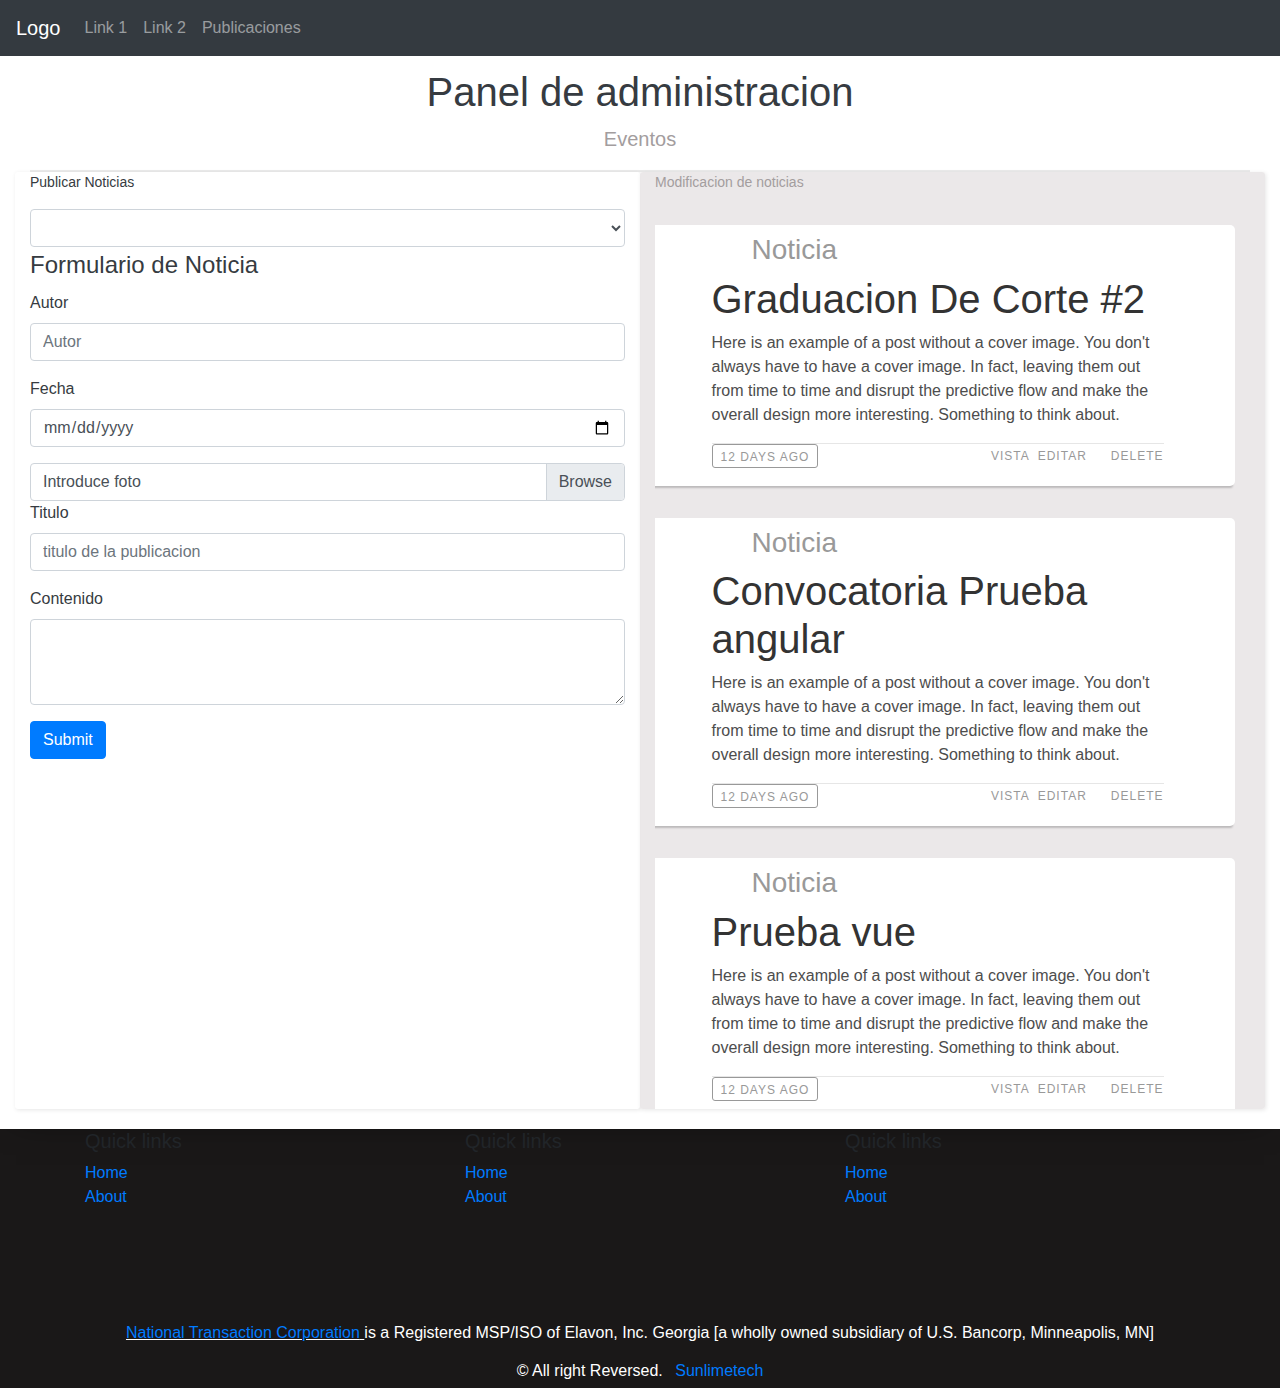
<file: ProyectoCDS-PUB-EV-master/panel/index.html>
<!DOCTYPE html>
<html>
<head>
    <meta charset="utf-8" />
    <meta http-equiv="X-UA-Compatible" content="IE=edge">
    <title>Page Title</title>
    <meta name="viewport" content="width=device-width, initial-scale=1">
    <!-- <link rel="stylesheet" href="https://maxcdn.bootstrapcdn.com/bootstrap/4.3.1/css/bootstrap.min.css"> -->
    <link rel="stylesheet" href="style/bootstrap.min.css">
    <!-- <link rel="stylesheet" href="https://use.fontawesome.com/releases/v5.7.2/css/all.css" integrity="sha384-fnmOCqbTlWIlj8LyTjo7mOUStjsKC4pOpQbqyi7RrhN7udi9RwhKkMHpvLbHG9Sr" crossorigin="anonymous"> -->
    <link rel="stylesheet" href="https://use.fontawesome.com/releases/v5.7.2/css/all.css" integrity="sha384-fnmOCqbTlWIlj8LyTjo7mOUStjsKC4pOpQbqyi7RrhN7udi9RwhKkMHpvLbHG9Sr" crossorigin="anonymous">
    <link rel="stylesheet" type="text/css" media="screen" href="style/css/main.css" />
    <style>
        body {
            padding-top: 3em;
        }
        #global {
            width: 100%;
            height: 100vh; 
            /* border: 1px solid #ddd;
            background: #f1f1f1; */
            overflow-y: scroll;
        }
        #mensajes {
            width: 100%;
            height: auto;
        }
    </style>
</head>
<body>
    <nav class="navbar fixed-top navbar-expand-sm navbar-dark bg-dark">
        <button class="navbar-toggler" type="button" data-toggle="collapse" data-target="#nav-content" aria-controls="nav-content" aria-expanded="false" aria-label="Toggle navigation">
        <span class="navbar-toggler-icon"></span>
        </button>
        
        <!-- Brand -->
        <a class="navbar-brand" href="#">Logo</a>
        
        <!-- Links -->
        <div class="collapse navbar-collapse" id="nav-content">   
        <ul class="navbar-nav">
        <li class="nav-item">
        <a class="nav-link" href="#">Link 1</a>
        </li>
        <li class="nav-item">
        <a class="nav-link" href="#">Link 2</a>
        </li>
        <li class="nav-item">
        <a class="nav-link" href="#" active>Publicaciones</a>
        </li>
        </ul>
    </nav>
    <main id="app" class="container-fuid">
  
        <div class="calendar light">
            <div class="calendar_header">
              <h1 class = "header_title">Panel de administracion </h1>
              
              <p class="header_copy">Eventos</p>
            </div>
            <!-- fila -->
            <div class="row">
                <!-- seccion de formularios  -->
                    <div class="calendar_plan col-md-6 col-sm-12 card-view">
                        <!-- <div class="row"  >
                            <div class="cl_plan col-sm-6 ">
                                <div class="cl_title">Agregar</div>
                                <div class="cl_copy">Publicacion</div>
                                <div class="cl_add">
                                        <i class="fas fa-plus"></i>
                                </div>
                            
                            </div>
                            <div class="cl_plan cl_plan_right col-sm-6">
                                <div class="cl_title">Agregar</div>
                                <div class="cl_copy">Eventos</div>
                                <div class="cl_add">
                    
                                    <i class="fas fa-plus"></i>
                                </div>
                             
                            </div>
                        </div> -->
                        <p class="ce_title">Publicar Noticias </p>

                        <select name="" id="" class="form-control"
                        v-model="publicacion">
                            <option :value="1">evento</option>
                            <option :value="2">noticia</option>
                        </select> 
                        <!-- Formulario de eventos -->
                        <template v-if="publicacion == 1">
                                <form action="">
                                        <legend>Formulario de Evento</legend>
                                        <div class="form-group">
                                            <label>Fecha a realizar el evento:</label>
                                            <input type="date" class="form-control" 
                                                    id="" placeholder="fecha">
                                        </div>
                                        <div class="form-group">
                                            <label>Lugar del evento:</label>
                                            <input type="" class="form-control" id="" placeholder="titulo del evento  ">                            
                                        </div>
                                        <div class="form-group">
                                            <label>Titulo</label>
                                            <input type="text" class="form-control" 
                                                    v-model="newEvento.titulo" id="" placeholder="titulo del evento  ">                            
                                        </div>
                                        <div class="custom-file">
                                            <input type="file" class="custom-file-input" id="">
                                            <label class="custom-file-label" for="">Foto de evento:</label>
                                        </div>
                                        <div class="form-group">
                                            <label for="">Contenido:</label>
                                            <textarea class="form-control" id="" rows="3"></textarea>
                                        </div>
                                        <button @click="addEvento" v-model="">Agregar</button>
                                    </form>
                        </template>
                         <!-- Formulario de noticia -->
                       <template  v-else>
                            <form >
                                    <legend>Formulario de Noticia</legend>
                                    <div class="form-group">
                                        <label>Autor</label>
                                        <input type="text" class="form-control" id="" placeholder="Autor ">
                                       
                                    </div>
                                    <div class="form-group">
                                        <label>Fecha</label>
                                        <input type="date" class="form-control" id="" placeholder="fecha">
                                    </div>
                                    <div class="custom-file">
                                            <input type="file" class="custom-file-input" id="">
                                            <label class="custom-file-label" for=""> Introduce foto</label>
                                    </div>
                                    <div class="form-group">
                                            <label>Titulo</label>
                                            <input type="text" class="form-control" id="" placeholder="titulo de la publicacion ">
                                           
                                    </div>
                                    <div class="form-group">
                                        <label for="">Contenido</label>
                                        <textarea class="form-control" id="" rows="3"></textarea>
                                    </div>
                                 
                              
                                    <button type="submit" class="btn btn-primary">Submit</button>
                                </form>
                       </template>
                   
                       
                    </div>
                    <!-- tablas de datos -->
                    <div class="calendar_events  col-md-6 card-view col-sm-12">
                        <!-- tablas de Eventos -->
                        <template v-if="publicacion == 1">
                            <p class="ce_title">Modificacion de eventos </p>
                    
                            <div id="global">
                                <div id="mensajes" class="row">
                    
                                    <div class="blog-container col-md-12 " v-for="evento in eventos">
                    
                                        <div class="blog-header">
                                            <div class="blog-author--no-cover">
                                                <h3>Evento</h3>
                                            </div>
                                        </div>
                    
                                        <div class="blog-body">
                                            <div class="blog-title">
                                                <h1>
                                                    <a href="#" v-text="evento.titulo"> </a>
                                                </h1>
                                            </div>
                                            <div class="blog-summary">
                                                <p>Here is an example of a post without a cover image. You don't always have to have a cover image.
                                                    In fact, leaving them out from time to time and disrupt the predictive flow and make the
                                                    overall design more interesting. Something to think about.</p>
                                            </div>
                    
                                        </div>
                    
                                        <div class="blog-footer">
                                            <ul>
                                                <li class="published-date">12 days ago</li>
                                                <li class="shares">
                                                    <a href="#">
                                                        <i class="far fa-eye"></i>
                                                        <span class="numero">vista</span>
                                                    </a>
                                                </li>
                                                <li class="comments">
                                                    <a href="#">
                                                        <i class="fas fa-edit"></i>
                                                        <span class="numero">Editar</span>
                                                    </a>
                                                </li>
                                                <li class="shares">
                                                    <a href="#">
                                                        <i class="far fa-trash-alt"></i>
                                                        <span class="numero">Delete</span>
                                                    </a>
                                                </li>
                                            </ul>
                                        </div>
                    
                                    </div>
                    
                                    <!-- targeta -->
                    
                                </div>
                            </div>
                        </template>
                       <!-- tablas de Noticias -->
                        <template v-else>
                            <p class="ce_title">Modificacion de noticias </p>
                    
                            <div id="global">
                                <div id="mensajes" class="row">
                    
                                    <div class="blog-container col-md-12 " v-for="evento in eventos">
                    
                                        <div class="blog-header">
                                            <div class="blog-author--no-cover">
                                                <h3>Noticia</h3>
                                            </div>
                                        </div>
                    
                                        <div class="blog-body">
                                            <div class="blog-title">
                                                <h1>
                                                    <a href="#" v-text="evento.titulo"> </a>
                                                </h1>
                                            </div>
                                            <div class="blog-summary">
                                                <p>Here is an example of a post without a cover image. You don't always have to have a cover image.
                                                    In fact, leaving them out from time to time and disrupt the predictive flow and make the
                                                    overall design more interesting. Something to think about.</p>
                                            </div>
                    
                                        </div>
                    
                                        <div class="blog-footer">
                                            <ul>
                                                <li class="published-date">12 days ago</li>
                                                <li class="shares">
                                                    <a href="#">
                                                        <i class="far fa-eye"></i>
                                                        <span class="numero">vista</span>
                                                    </a>
                                                </li>
                                                <li class="comments">
                                                    <a href="#">
                                                        <i class="fas fa-edit"></i>
                                                        <span class="numero">Editar</span>
                                                    </a>
                                                </li>
                                                <li class="shares">
                                                    <a href="#">
                                                        <i class="far fa-trash-alt"></i>
                                                        <span class="numero">Delete</span>
                                                    </a>
                                                </li>
                                            </ul>
                                        </div>
                    
                                    </div>
                    
                                    <!-- targeta -->
                    
                                </div>
                            </div>
                        </template>
                    </div>
            </div>
            <!-- <code>
                    <pre>{{$data}} </pre>
                   
                </code> -->
          </div>
      
        </main>
    <!-- Footer -->
    <section id="footer">
        <div class="container">
            <div class="row text-center text-xs-center text-sm-left text-md-left">
                <div class="col-xs-12 col-sm-4 col-md-4">
                    <h5>Quick links</h5>
                    <ul class="list-unstyled quick-links">
                        <li>
                            <a href="javascript:void();">
                                <i class="fa fa-angle-double-right"></i>Home</a>
                        </li>
                        <li>
                            <a href="javascript:void();">
                                <i class="fa fa-angle-double-right"></i>About</a>
                        </li>


                    </ul>
                </div>
                <div class="col-xs-12 col-sm-4 col-md-4">
                    <h5>Quick links</h5>
                    <ul class="list-unstyled quick-links">
                        <li>
                            <a href="javascript:void();">
                                <i class="fa fa-angle-double-right"></i>Home</a>
                        </li>
                        <li>
                            <a href="javascript:void();">
                                <i class="fa fa-angle-double-right"></i>About</a>
                        </li>


                    </ul>
                </div>
                <div class="col-xs-12 col-sm-4 col-md-4">
                    <h5>Quick links</h5>
                    <ul class="list-unstyled quick-links">
                        <li>
                            <a href="javascript:void();">
                                <i class="fa fa-angle-double-right"></i>Home</a>
                        </li>
                        <li>
                            <a href="javascript:void();">
                                <i class="fa fa-angle-double-right"></i>About</a>
                        </li>


                    </ul>
                </div>
            </div>
            <div class="row">
                <div class="col-xs-12 col-sm-12 col-md-12 mt-2 mt-sm-5">
                    <ul class="list-unstyled list-inline social text-center">
                        <li class="list-inline-item">
                            <a href="javascript:void();">
                                <i class="fa fa-facebook"></i>
                            </a>
                        </li>
                        <li class="list-inline-item">
                            <a href="javascript:void();">
                                <i class="fa fa-twitter"></i>
                            </a>
                        </li>


                    </ul>
                </div>
                </hr>
            </div>
            <div class="row">
                <div class="col-xs-12 col-sm-12 col-md-12 mt-2 mt-sm-2 text-center text-white">
                    <p>
                        <u>
                            <a href="https://www.nationaltransaction.com/">National Transaction Corporation</a>
                        </u> is a Registered MSP/ISO of Elavon, Inc. Georgia [a wholly owned subsidiary of U.S. Bancorp, Minneapolis,
                        MN]
                    </p>
                    <p class="h6">&copy All right Reversed.
                        <a class="text-green ml-2" href="https://www.sunlimetech.com" target="_blank">Sunlimetech</a>
                    </p>
                </div>
                </hr>
            </div>
        </div>
    </section>
    <!-- ./Footer -->



        <script src="js/vue.js"></script>
        <script src="js/main.js"></script>

</body>
</html>
</file>
<file: ProyectoCDS-PUB-EV-master/panel/style/css/main.css>
@media (min-width: 426px) {
  body {
    background: #f5f5f5; }
  .container {
    width: 100%; }
  .calendar {
    width: 100%; }
    .calendar .calendar_header {
      text-align: center; }
    .calendar .calendar_plan {
      width: 40%;
      margin: 0; }
    .calendar .calendar_events {
      width: 40%;
      float: right; } }

* {
  -webkit-box-sizing: border-box;
  box-sizing: border-box; }

body {
  background-color: #1a1818; }

/* CARDVIEW */
.card-view {
  border-radius: 3px;
  overflow: hidden;
  -webkit-box-shadow: 1px 1px 4px rgba(0, 0, 0, 0.1);
  box-shadow: 1px 1px 4px rgba(0, 0, 0, 0.1);
  background: #fff; }

.light {
  background-color: #fff; }

.calendar {
  width: 100%;
  -webkit-box-shadow: 0px 0px 35px -16px rgba(0, 0, 0, 0.75);
  box-shadow: 0px 0px 35px -16px rgba(0, 0, 0, 0.75);
  font-family: 'Roboto', sans-serif;
  padding: 20px 30px;
  color: #363b41;
  display: inline-block; }

.calendar_header {
  border-bottom: 2px solid rgba(0, 0, 0, 0.08); }

.header_copy {
  color: #A39D9E;
  font-size: 20px; }

.calendar_plan {
  margin: 20px 0 10px; }

.calendar_events {
  color: #A39D9E;
  background: rgba(233, 230, 231, 0.931); }

.ce_title {
  font-size: 14px; }

/*************************************/
/*targetas de panel*/
.blog-container {
  background: white;
  border-radius: 5px;
  -webkit-box-shadow: rgba(0, 0, 0, 0.2) 0 4px 2px -2px;
  box-shadow: rgba(0, 0, 0, 0.2) 0 4px 2px -2px;
  font-family: "adelle-sans", sans-serif;
  font-weight: 100;
  margin: 1em auto;
  width: 80%; }

.blog-container a {
  color: #4d4dff;
  text-decoration: none;
  -webkit-transition: .25s ease;
  -o-transition: .25s ease;
  transition: .25s ease; }
  .blog-container a:hover {
    border-color: #ff4d4d;
    color: #ff4d4d; }

.blog-author,
.blog-author--no-cover {
  margin: 0 auto;
  padding-top: .125rem;
  width: 80%; }

.blog-author h3::before,
.blog-author--no-cover h3::before {
  background: url("https://upload.wikimedia.org/wikipedia/commons/8/84/USAID-Logo.svg");
  background-size: cover;
  border-radius: 50%;
  content: " ";
  display: inline-block;
  height: 32px;
  margin-right: .5rem;
  position: relative;
  top: 8px;
  width: 32px; }

.blog-author h3 {
  color: #fff;
  font-weight: 100; }

.blog-author--no-cover h3 {
  color: #999999;
  font-weight: 100; }

.blog-body {
  margin: 0 auto;
  width: 80%; }

.blog-title h1 a {
  color: #333;
  font-weight: 100; }

.blog-summary p {
  color: #4d4d4d; }

.blog-footer {
  border-top: 1px solid #e6e6e6;
  margin: 0 auto;
  padding-bottom: .125rem;
  width: 80%; }

.blog-footer ul {
  list-style: none;
  display: -webkit-box;
  display: -ms-flexbox;
  display: flex;
  -webkit-box-flex: row;
  -ms-flex: row wrap;
  flex: row wrap;
  -webkit-box-pack: end;
  -ms-flex-pack: end;
  justify-content: flex-end;
  padding-left: 0; }

.blog-footer li:first-child {
  margin-right: auto; }

.blog-footer li + li {
  margin-left: .5rem; }

.blog-footer li {
  color: #999999;
  font-size: .75rem;
  height: 1.5rem;
  letter-spacing: 1px;
  line-height: 1.5rem;
  text-align: center;
  text-transform: uppercase;
  position: relative;
  white-space: nowrap; }
  .blog-footer li a {
    color: #999999; }

.comments {
  margin-right: 1rem; }

.published-date {
  border: 1px solid #999999;
  border-radius: 3px;
  padding: 0 .5rem; }

.icon-star,
.icon-bubble {
  fill: #999999;
  height: 24px;
  margin-right: .5rem;
  -webkit-transition: .25s ease;
  -o-transition: .25s ease;
  transition: .25s ease;
  width: 24px; }
  .icon-star:hover,
  .icon-bubble:hover {
    fill: #ff4d4d; }
</file>
